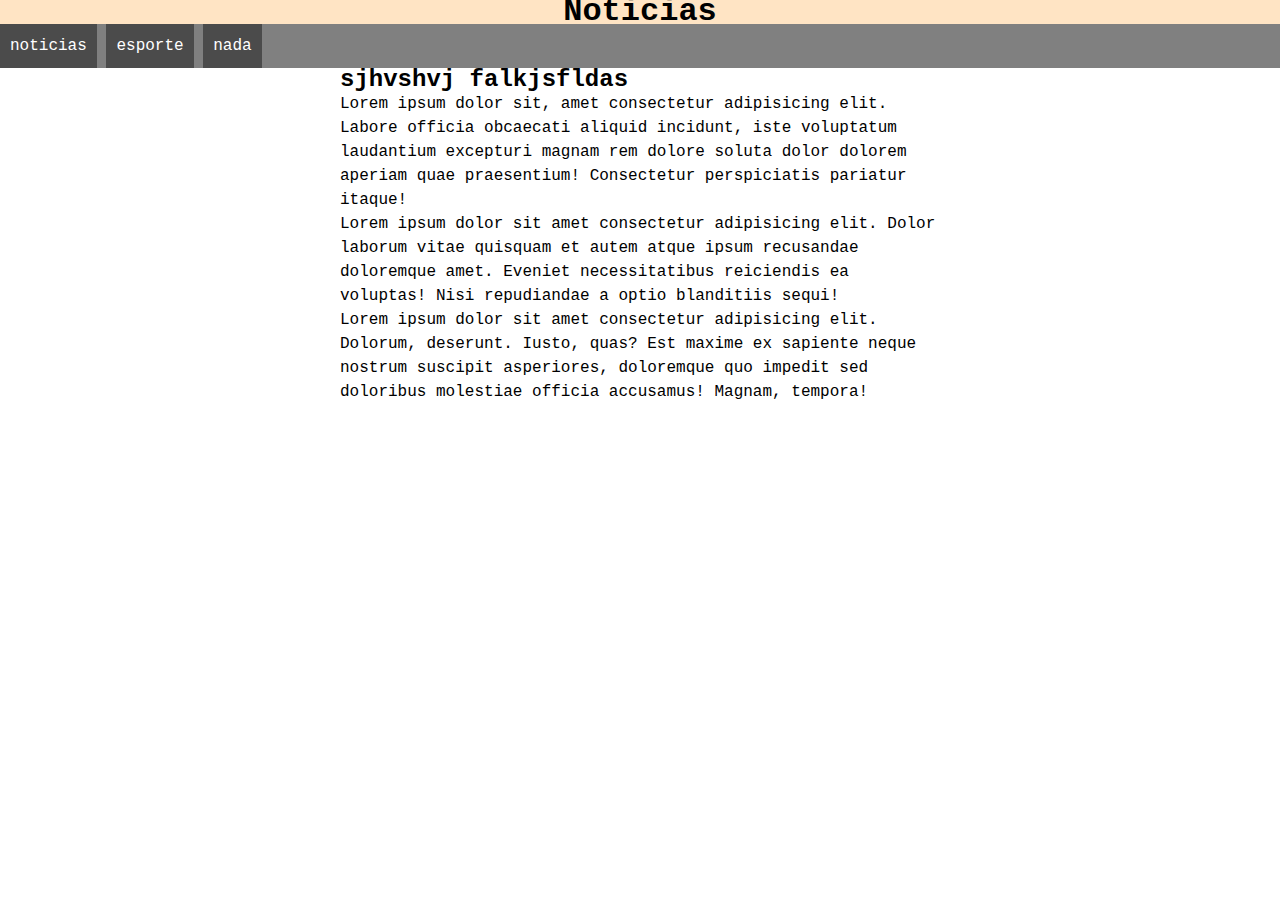
<file: index.html>
<!DOCTYPE html>
<html lang="pt-br">
<head>
    <meta charset="UTF-8">
    <meta name="viewport" content="width=device-width, initial-scale=1.0">
    <title>queries</title>
    <link rel="stylesheet" href="estilo/tela.css" media="screen">
    <link rel="stylesheet" href="estilo/impressora.css" media="print">
</head>
<body>
    <header>
        <h1>Noticias</h1>
        <menu>
            <ul>
                <li>noticias</li>
                <li>esporte</li>
                <li>nada</li>
            </ul>
        </menu>
    </header>
    <main>
        <article>
            <h2>sjhvshvj falkjsfldas</h2>
            <p>Lorem ipsum dolor sit, amet consectetur adipisicing elit. Labore officia obcaecati aliquid incidunt, iste voluptatum laudantium excepturi magnam rem dolore soluta dolor dolorem aperiam quae praesentium! Consectetur perspiciatis pariatur itaque!</p>

            <P>Lorem ipsum dolor sit amet consectetur adipisicing elit. Dolor laborum vitae quisquam et autem atque ipsum recusandae doloremque amet. Eveniet necessitatibus reiciendis ea voluptas! Nisi repudiandae a optio blanditiis sequi!</P>

            <p>Lorem ipsum dolor sit amet consectetur adipisicing elit. Dolorum, deserunt. Iusto, quas? Est maxime ex sapiente neque nostrum suscipit asperiores, doloremque quo impedit sed doloribus molestiae officia accusamus! Magnam, tempora!</p>
        </article>
    </main>
</body>
</html>
</file>
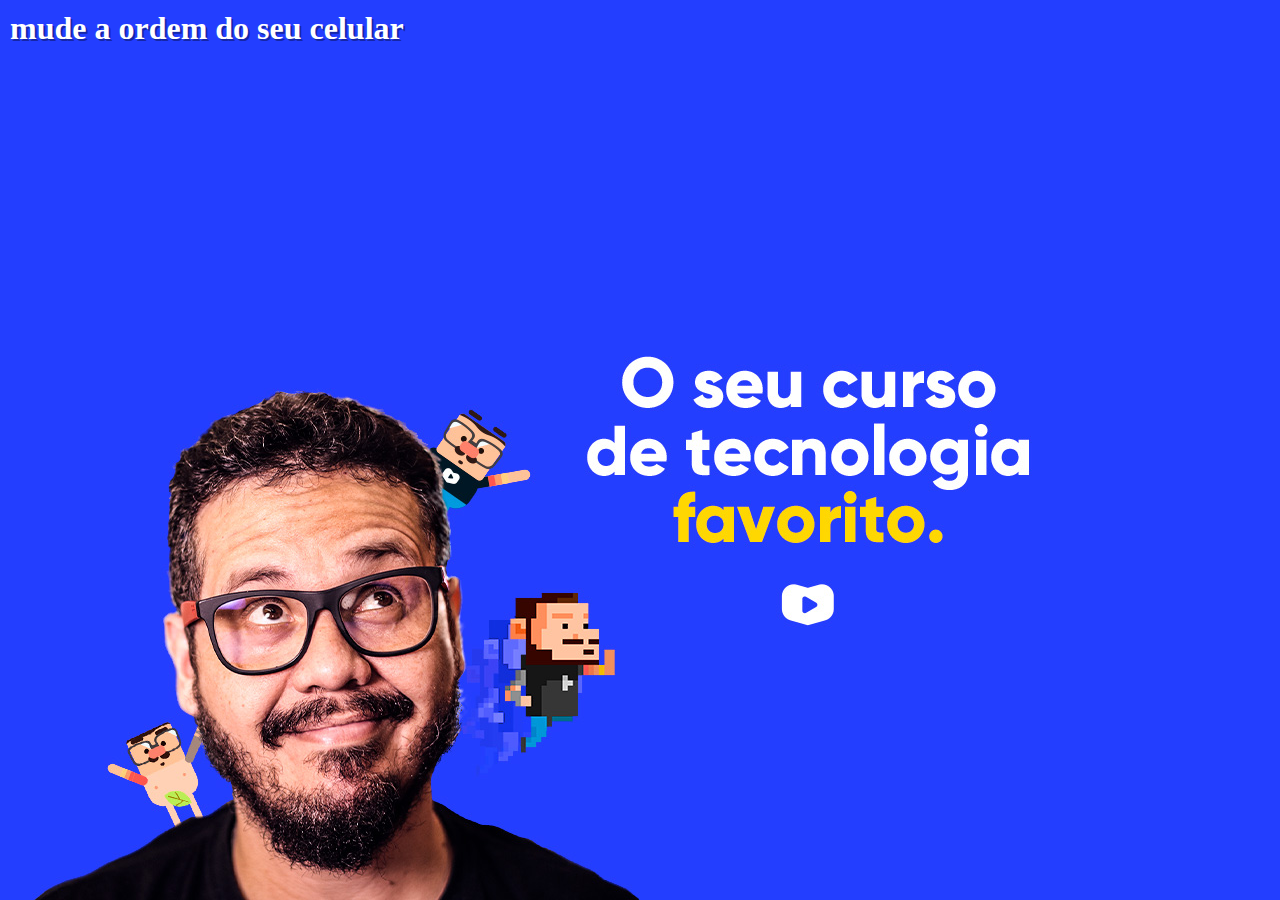
<file: index2.html>
<!DOCTYPE html>
<html lang="pt-br">
<head>
    <meta charset="UTF-8">
    <meta name="viewport" content="width=device-width, initial-scale=1.0">
    <title>media queyri</title>
    <link rel="stylesheet" href="estilo/index2.css" media="all">
    <link rel="stylesheet" href="estilo/reindex2.css" media="screen and (orientation: portrait)">
    <link rel="stylesheet" href="estilo/paindex2.css" media="screen and (orientation: landscape)">
</head>
<body>
    <h1>mude a ordem do seu celular</h1>
    

</body>
</html>
</file>
<file: estilo/tela.css>
@charset "UTF-8";

*{
    margin: 0px;
    padding: 0px;
}

html{
    font-family: 'Courier New', Courier, monospace;
    font-size: 1em;
    line-height: 1.5em;
}

header{
    background-color: bisque;
}

header > h1{
    text-align: center;
}

menu li{
    background-color: rgb(75, 75, 75);
    color: white;
    display: inline-block;
    padding: 10px;
}

menu ul{
    list-style-type: none;
    background-color: gray;
}

article{
    width: 600px;
    display: block;
    margin: auto;
}
</file>
<file: estilo/impressora.css>
@charset "UTF8";

*{
    margin: 10px;
    padding: 10px;
}

html{
    font-family: 'Courier New', Courier, monospace;
    font-size: 1em;
    line-height: 1.5em;
}

menu{
    display: none;
}

article::after{
    content: 'esse artigo não faz sentido';
}

article{
    width: 100%;
}
</file>
<file: estilo/index2.css>
@charset "UTF8";

*{
    margin: 0px;
    padding: 0px;
}

html, body{
    width: 100vw;
    height: 100vh;
    background-color: #233eff;
    background-size: contain;
    background-repeat: no-repeat;
}

h1{
    color: white;
    text-shadow: 2px 2px 0px #1526a7;
    padding: 10px;
}
</file>
<file: estilo/reindex2.css>
@charset "UTF8";

body{
    background-image: url(../imagens/cev-portrait.jpg);
    background-position: center bottom;
}
</file>
<file: estilo/paindex2.css>
@charset "UTF8";

body{
    background-image: url(../imagens/cev-landscape.jpg);
    background-position: left bottom; 
}
</file>
